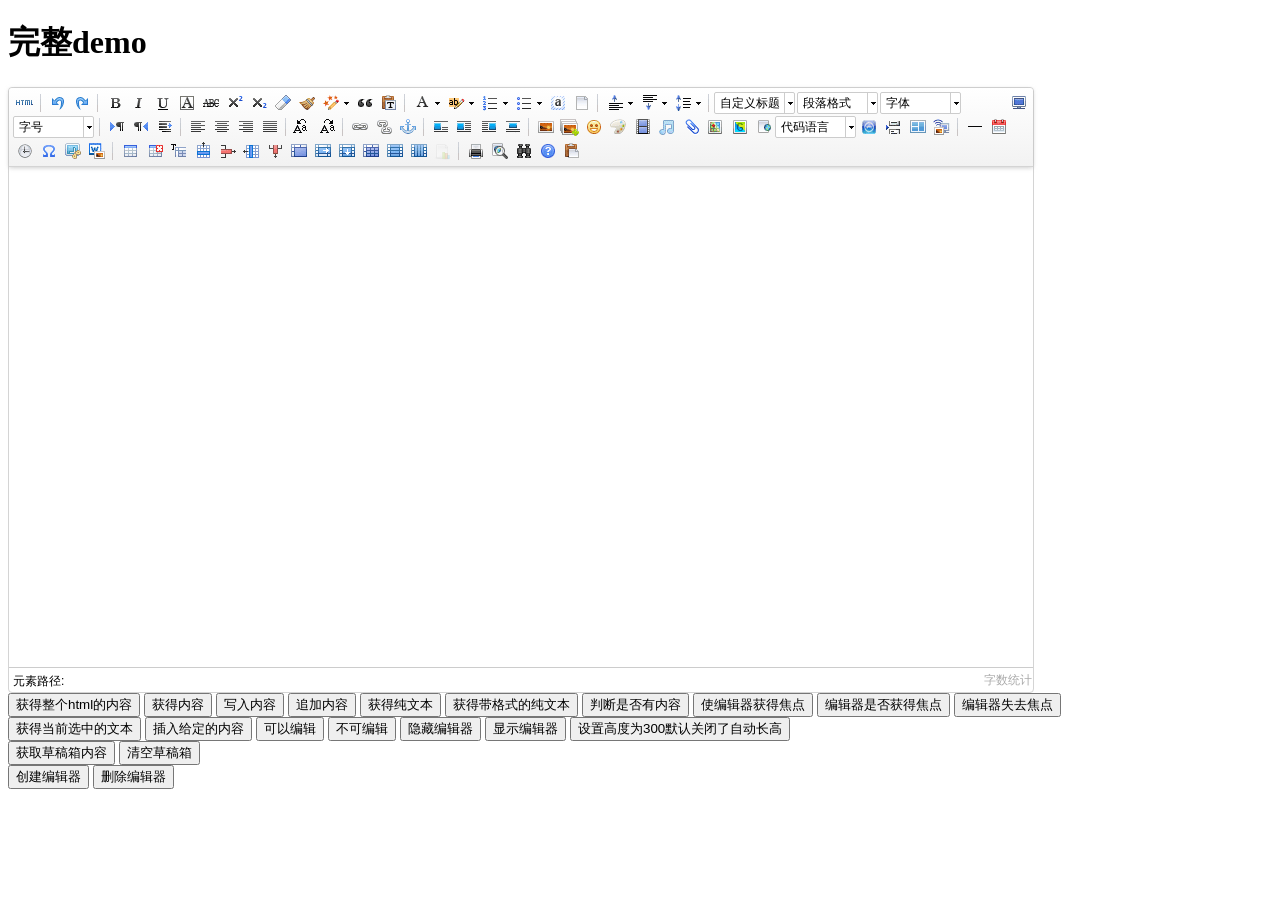
<file: DRFNews/backend/newsapi/DjangoUeditor/static/ueditor/index.html>
<!DOCTYPE HTML PUBLIC "-//W3C//DTD HTML 4.01 Transitional//EN"
        "http://www.w3.org/TR/html4/loose.dtd">
<html>
<head>
    <title>完整demo</title>
    <meta http-equiv="Content-Type" content="text/html;charset=utf-8"/>
    <script type="text/javascript" charset="utf-8" src="ueditor.config.js"></script>
    <script type="text/javascript" charset="utf-8" src="ueditor.all.min.js"> </script>
    <!--建议手动加在语言，避免在ie下有时因为加载语言失败导致编辑器加载失败-->
    <!--这里加载的语言文件会覆盖你在配置项目里添加的语言类型，比如你在配置项目里配置的是英文，这里加载的中文，那最后就是中文-->
    <script type="text/javascript" charset="utf-8" src="lang/zh-cn/zh-cn.js"></script>

    <style type="text/css">
        div{
            width:100%;
        }
    </style>
</head>
<body>
<div>
    <h1>完整demo</h1>
    <script id="editor" type="text/plain" style="width:1024px;height:500px;"></script>
</div>
<div id="btns">
    <div>
        <button onclick="getAllHtml()">获得整个html的内容</button>
        <button onclick="getContent()">获得内容</button>
        <button onclick="setContent()">写入内容</button>
        <button onclick="setContent(true)">追加内容</button>
        <button onclick="getContentTxt()">获得纯文本</button>
        <button onclick="getPlainTxt()">获得带格式的纯文本</button>
        <button onclick="hasContent()">判断是否有内容</button>
        <button onclick="setFocus()">使编辑器获得焦点</button>
        <button onmousedown="isFocus(event)">编辑器是否获得焦点</button>
        <button onmousedown="setblur(event)" >编辑器失去焦点</button>

    </div>
    <div>
        <button onclick="getText()">获得当前选中的文本</button>
        <button onclick="insertHtml()">插入给定的内容</button>
        <button id="enable" onclick="setEnabled()">可以编辑</button>
        <button onclick="setDisabled()">不可编辑</button>
        <button onclick=" UE.getEditor('editor').setHide()">隐藏编辑器</button>
        <button onclick=" UE.getEditor('editor').setShow()">显示编辑器</button>
        <button onclick=" UE.getEditor('editor').setHeight(300)">设置高度为300默认关闭了自动长高</button>
    </div>

    <div>
        <button onclick="getLocalData()" >获取草稿箱内容</button>
        <button onclick="clearLocalData()" >清空草稿箱</button>
    </div>

</div>
<div>
    <button onclick="createEditor()">
    创建编辑器</button>
    <button onclick="deleteEditor()">
    删除编辑器</button>
</div>

<script type="text/javascript">

    //实例化编辑器
    //建议使用工厂方法getEditor创建和引用编辑器实例，如果在某个闭包下引用该编辑器，直接调用UE.getEditor('editor')就能拿到相关的实例
    var ue = UE.getEditor('editor');


    function isFocus(e){
        alert(UE.getEditor('editor').isFocus());
        UE.dom.domUtils.preventDefault(e)
    }
    function setblur(e){
        UE.getEditor('editor').blur();
        UE.dom.domUtils.preventDefault(e)
    }
    function insertHtml() {
        var value = prompt('插入html代码', '');
        UE.getEditor('editor').execCommand('insertHtml', value)
    }
    function createEditor() {
        enableBtn();
        UE.getEditor('editor');
    }
    function getAllHtml() {
        alert(UE.getEditor('editor').getAllHtml())
    }
    function getContent() {
        var arr = [];
        arr.push("使用editor.getContent()方法可以获得编辑器的内容");
        arr.push("内容为：");
        arr.push(UE.getEditor('editor').getContent());
        alert(arr.join("\n"));
    }
    function getPlainTxt() {
        var arr = [];
        arr.push("使用editor.getPlainTxt()方法可以获得编辑器的带格式的纯文本内容");
        arr.push("内容为：");
        arr.push(UE.getEditor('editor').getPlainTxt());
        alert(arr.join('\n'))
    }
    function setContent(isAppendTo) {
        var arr = [];
        arr.push("使用editor.setContent('欢迎使用ueditor')方法可以设置编辑器的内容");
        UE.getEditor('editor').setContent('欢迎使用ueditor', isAppendTo);
        alert(arr.join("\n"));
    }
    function setDisabled() {
        UE.getEditor('editor').setDisabled('fullscreen');
        disableBtn("enable");
    }

    function setEnabled() {
        UE.getEditor('editor').setEnabled();
        enableBtn();
    }

    function getText() {
        //当你点击按钮时编辑区域已经失去了焦点，如果直接用getText将不会得到内容，所以要在选回来，然后取得内容
        var range = UE.getEditor('editor').selection.getRange();
        range.select();
        var txt = UE.getEditor('editor').selection.getText();
        alert(txt)
    }

    function getContentTxt() {
        var arr = [];
        arr.push("使用editor.getContentTxt()方法可以获得编辑器的纯文本内容");
        arr.push("编辑器的纯文本内容为：");
        arr.push(UE.getEditor('editor').getContentTxt());
        alert(arr.join("\n"));
    }
    function hasContent() {
        var arr = [];
        arr.push("使用editor.hasContents()方法判断编辑器里是否有内容");
        arr.push("判断结果为：");
        arr.push(UE.getEditor('editor').hasContents());
        alert(arr.join("\n"));
    }
    function setFocus() {
        UE.getEditor('editor').focus();
    }
    function deleteEditor() {
        disableBtn();
        UE.getEditor('editor').destroy();
    }
    function disableBtn(str) {
        var div = document.getElementById('btns');
        var btns = UE.dom.domUtils.getElementsByTagName(div, "button");
        for (var i = 0, btn; btn = btns[i++];) {
            if (btn.id == str) {
                UE.dom.domUtils.removeAttributes(btn, ["disabled"]);
            } else {
                btn.setAttribute("disabled", "true");
            }
        }
    }
    function enableBtn() {
        var div = document.getElementById('btns');
        var btns = UE.dom.domUtils.getElementsByTagName(div, "button");
        for (var i = 0, btn; btn = btns[i++];) {
            UE.dom.domUtils.removeAttributes(btn, ["disabled"]);
        }
    }

    function getLocalData () {
        alert(UE.getEditor('editor').execCommand( "getlocaldata" ));
    }

    function clearLocalData () {
        UE.getEditor('editor').execCommand( "clearlocaldata" );
        alert("已清空草稿箱")
    }
</script>
</body>
</html>
</file>
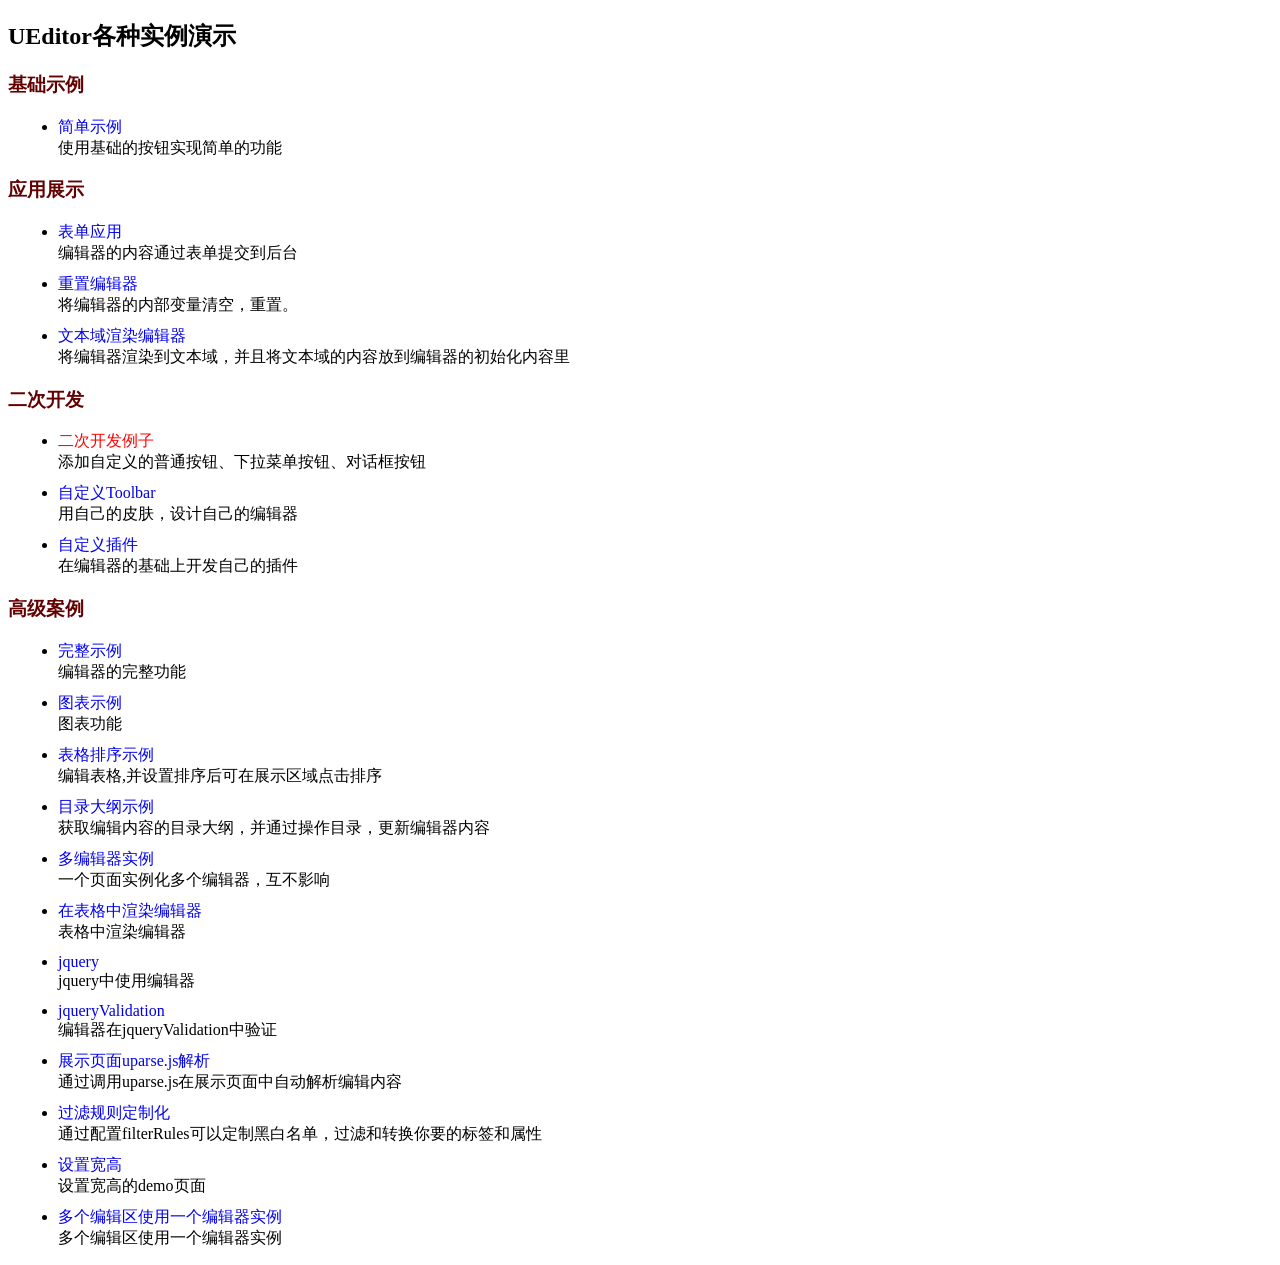
<file: DRFNews/backend/newsapi/DjangoUeditor/static/ueditor/_examples/index.html>
<!DOCTYPE HTML>
<html>
<head>
    <meta http-equiv="Content-Type" content="text/html; charset=utf-8" />
    <title></title>
    <style type="text/css">
        h3{
            color:#630000;
        }
        ul li{
            margin: 10px;
        }
        a:link,a:active,a:visited{
            color: #0000EE;
        }
        a{
            text-decoration: none;
        }
    </style>
</head>
<body>
<h2>UEditor各种实例演示</h2>
<h3>基础示例</h3>
<ul>
    <li>
        <a href="simpleDemo.html" target="_self">简单示例</a><br/>
        使用基础的按钮实现简单的功能
    </li>
</ul>
<h3>应用展示</h3>
<ul>
    <li>
        <a href="submitFormDemo.html" target="_self">表单应用</a><br/>
        编辑器的内容通过表单提交到后台
    </li>
    <li>
        <a href="resetDemo.html" target="_self">重置编辑器</a><br/>
        将编辑器的内部变量清空，重置。
    </li>
    <li>
        <a href="textareaDemo.html" target="_self">文本域渲染编辑器</a><br/>
        将编辑器渲染到文本域，并且将文本域的内容放到编辑器的初始化内容里
    </li>
</ul>
<h3>二次开发</h3>
<ul>
    <li>
        <a style="color:red;" href="customizeToolbarUIDemo.html" target="_self">二次开发例子</a><br/>
        添加自定义的普通按钮、下拉菜单按钮、对话框按钮
    </li>
    <li>
        <a href="customToolbarDemo.html" target="_self">自定义Toolbar</a><br/>
        用自己的皮肤，设计自己的编辑器
    </li>
    <li>
        <a href="customPluginDemo.html" target="_self">自定义插件</a><br/>
        在编辑器的基础上开发自己的插件
    </li>
</ul>
<h3>高级案例</h3>
<ul>
    <li>
        <a href="completeDemo.html" target="_self">完整示例</a><br/>
        编辑器的完整功能
    </li>
    <li>
        <a href="charts.html" target="_self"  >图表示例</a><br/>
        图表功能
    </li>
    <li>
        <a href="sortableDemo.html" target="_self" >表格排序示例</a><br/>
        编辑表格,并设置排序后可在展示区域点击排序
    </li>
    <li>
        <a href="sectionDemo.html" target="_self" >目录大纲示例</a><br/>
        获取编辑内容的目录大纲，并通过操作目录，更新编辑器内容
    </li>
    <li>
        <a href="multiDemo.html" target="_self">多编辑器实例</a><br/>
        一个页面实例化多个编辑器，互不影响
    </li>
    <li>
        <a href="renderInTable.html" target="_self">在表格中渲染编辑器</a><br/>
        表格中渲染编辑器
    </li>
    <li>
        <a href="jqueryCompleteDemo.html" target="_self">jquery</a><br/>
        jquery中使用编辑器
    </li>
    <li>
        <a href="jqueryValidation.html" target="_self">jqueryValidation</a><br/>
        编辑器在jqueryValidation中验证
    </li>
    <li>
        <a href="uparsedemo.html" target="_self">展示页面uparse.js解析</a><br/>
        通过调用uparse.js在展示页面中自动解析编辑内容
    </li>
    <li>
        <a href="filterRuleDemo.html" target="_self">过滤规则定制化</a><br/>
        通过配置filterRules可以定制黑白名单，过滤和转换你要的标签和属性
    </li>
    <li>
        <a href="setWidthHeightDemo.html" target="_self">设置宽高</a><br/>
        设置宽高的demo页面
    </li>
    <li>
        <a href="multiEditorWithOneInstance.html" target="_self">多个编辑区使用一个编辑器实例</a><br/>
        多个编辑区使用一个编辑器实例
    </li>
</ul>
<script type="text/javascript">
    var href = location.href;
    if(href.indexOf("http") != 0 ){
        alert("您当前尚未将UEditor部署到服务器环境，部分浏览器下所有弹出框功能的使用会受到限制！");
    }
</script>
</body>
</html>
</file>
